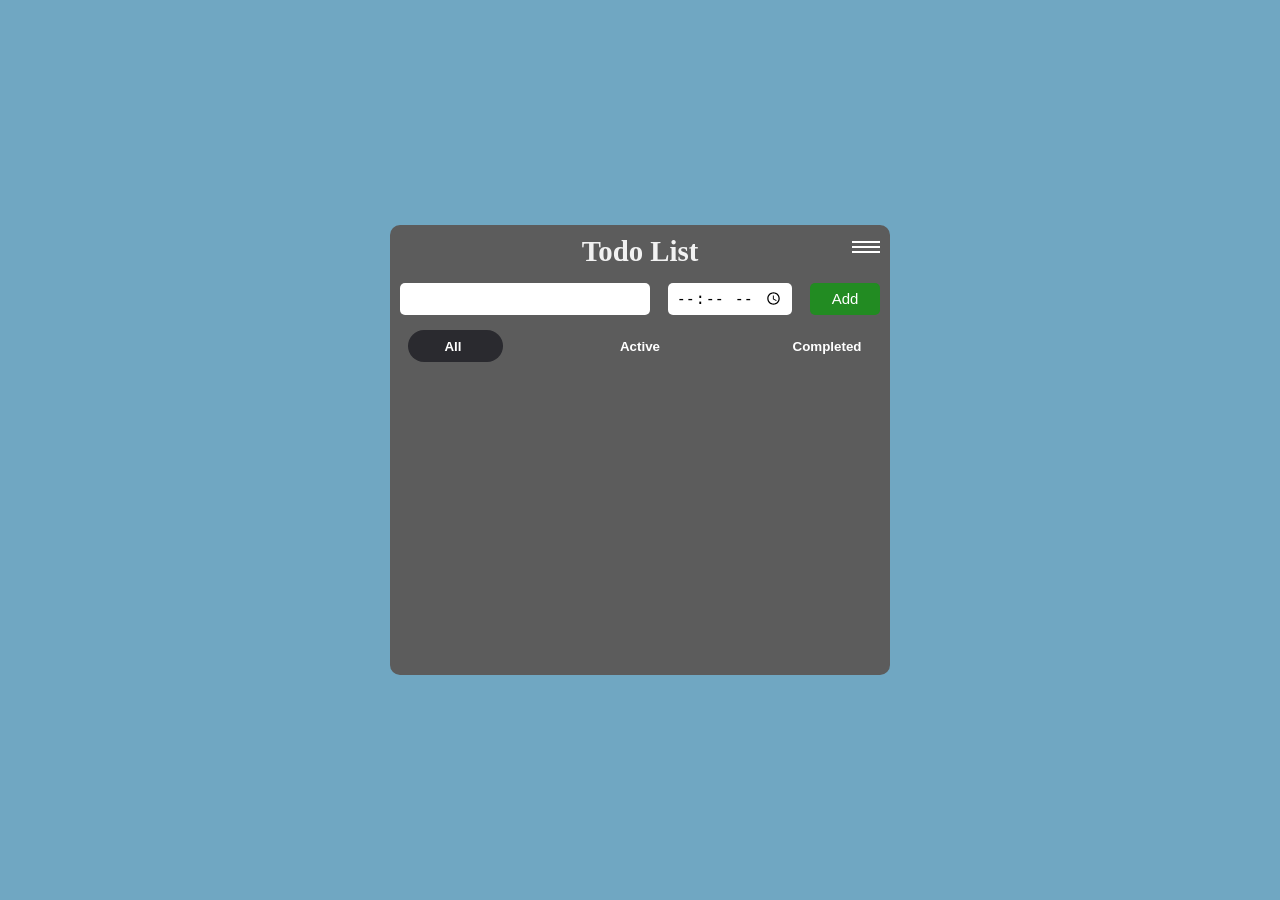
<file: index.html>
<!DOCTYPE html>
<html lang="en">
<head>
  <meta charset="UTF-8">
  <meta name="viewport" content="width=device-width, initial-scale=1.0">
  <title>Todo List</title>
  <link rel="stylesheet" href="style.css">
</head>
<body>
  <div class="todo-box">
    <div class="todo-header">
      <button class="menuBtn" id="menuBtn">
        <span></span>
        <span></span>
        <span></span>
      </button>

      <div class="menu-popup hidden">
        <div class="sort-by menus">
          <svg viewBox="0 0 24 24" width="18" height="18" fill="none" stroke="#fff" stroke-width="3" stroke-linecap="round" stroke-linejoine="round">
            <polyline points="9 6 15 12 9 18"></polyline>
            <polyline points="6 9 12 15 18 9"></polyline>
          </svg>Sort-by</div>
          
        <div class="sortBox hidden">
          <div class="sort-menu">Added Date</div>
          <div class="sort-menu">Time</div>
          <div class="sort-menu">A-Z</div>
        </div>
        <div class="menus">Todo Data</div>
        <div class="menus" id="clearAll">Clear All</div>
      </div>

      <div class="title">Todo List</div>
      <div class="error-box hidden">Error: The value must not be empty</div>
      <div class="input-box">
        <input type="text" class="input-action" id="inputAction">
        <input type="time" class="action-time" id="actionTime"> 
        <button class="add-btn" id="add-btn">Add</button>
      </div>
    </div>
    <div class="nav">
      <span class="span"></span>
      <button class="nav-btn">All</button>
      <button class="nav-btn">Active</button>
      <button class="nav-btn">Completed</button>
    </div>
    <div class="todo-list-container" id="renderList" >
      
    </div>
    
  </div>
  <script src ="script.js"></script>
</body>
</html>
</file>
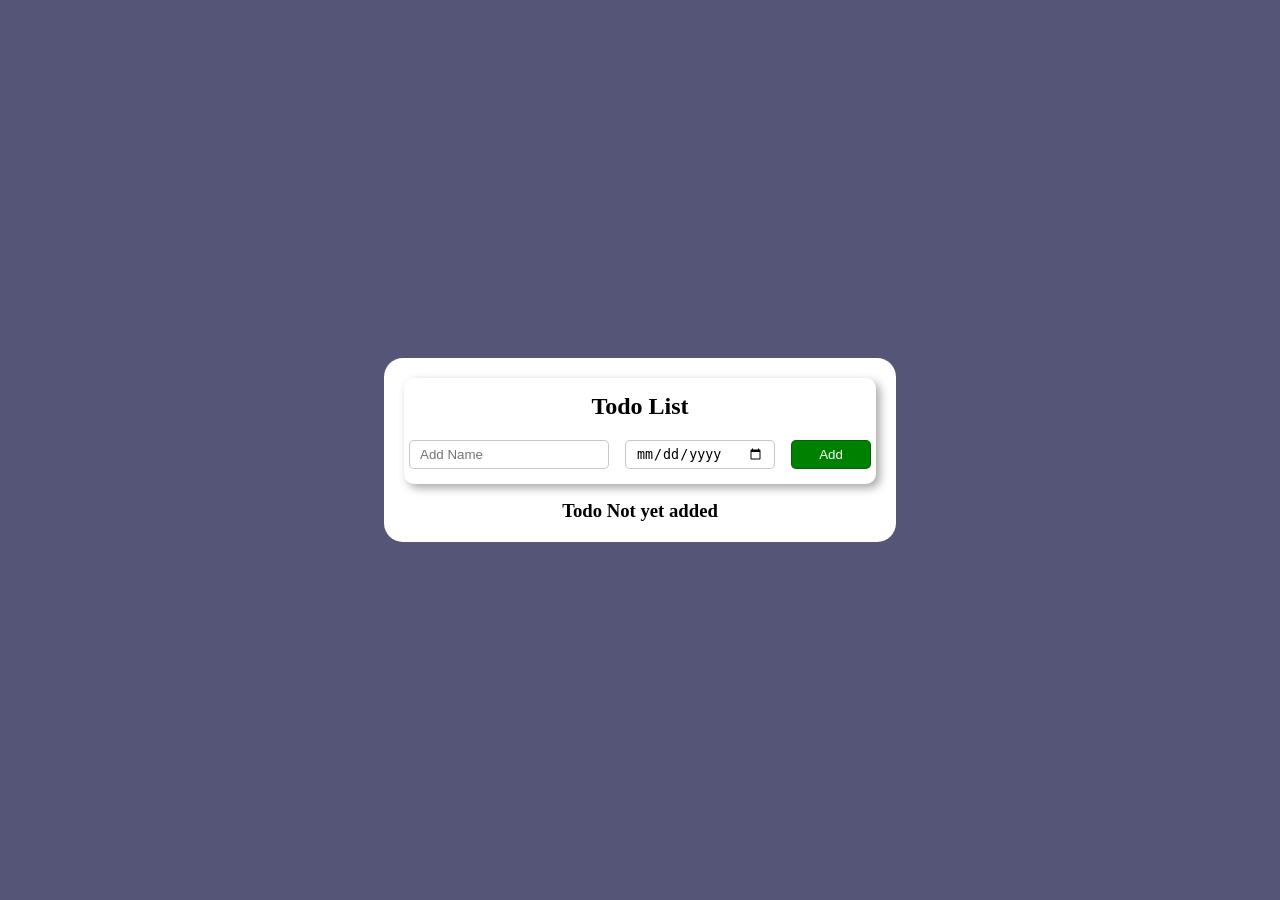
<file: V1/index.html>
<!DOCTYPE html>
<html lang="en">
<head>
  <meta charset="UTF-8">
  <meta name="viewport" content="width=device-width, initial-scale=1.0">
  <title>js For begginer</title>
</head>
<style>
  *{
    padding: 0;
    margin: 0;
    box-sizing: border-box;
  }

  body{
    background: #557;
    color: #fff;
    width: 100%;
    height: 100vh;
    display: flex;
    align-items: center;
    justify-content: center;
  }

  .input-grid, .display-grid{
    display: grid;
    grid-template-columns: 200px 150px 80px;
    margin-bottom: 10px;
    padding: 5px;
    column-gap: 1em;
  }

   .display-grid{
    border-radius: 5px;
    font-size: 15px;
    box-shadow: 1px 1px 8px #00000059;
   }
   
  .todo-box{
    background-color: #fff;
    color: #000;
    padding: 20px;
    border-radius: 5mm;
    display: flex;
    flex-direction: column;
    align-items: center;
  }

  .head-text{
    margin: 15px 0;
  }

  .alert{
    color: #ba0100;
  }

  .inputName, 
  .inputDate,
  .add-todo, 
  .delet-btn {
    border: 1px solid #00000038;
    outline: none;
    padding: 5px 10px;
    border-radius: 5px;
  }

  .add-todo-section{
    display: flex;
    flex-direction: column;
    align-items: center;
    margin-bottom: 1em;
    box-shadow: 4px 4px 10px #00000059;
    border-radius: 10px;
  }

  .displa-date,
  .displa-text{
    margin: auto 0;
  }

  .delet-btn, .add-todo{
    cursor: pointer;
    color: #fff;
  }

   .delet-btn{
    background-color: #ba0100;
   } 
   
   .add-todo{
    background-color: green;
   }

</style>
<body>
  <div class="todo-box">
    <div class="add-todo-section">
      <h2 class="head-text">Todo List</h2>
      <div class="input-grid">
        <input class="inputName" placeholder="Add Name">
        <input class="inputDate" type="date">
        <button class="add-todo">Add</button>
      </div>
    </div>
    
    <div class="display-box"></div>
  </div>

  
  <script>
     let todoList = JSON.parse(localStorage.getItem('todoList')) || [];
     const inputElement = document.querySelector('.inputName');
     const inputDueDate = document.querySelector('.inputDate');
     const headForAlert = document.querySelector('.head-text');

     todoListAdd();

     document.querySelector('.add-todo').addEventListener('click', () => {
      if(inputElement.value !== '' && inputDueDate.value !== ''){
        todoList.push({
        name: inputElement.value,
        dueDate: inputDueDate.value
      });
      } else{
          headForAlert.classList.add('alert');
          headForAlert.innerText = 'Name or DueDate is Missed';
        setTimeout(()=>{
          headForAlert.classList.remove('alert');
          headForAlert.innerText = 'Todo List';
        }, 3000);
      }
      todoListAdd();
      inputElement.value = '';
      inputDueDate.value = '';
     });

     function todoListAdd(){
      let todoListHTML = '';
      todoList.forEach((todoObject, index) =>{
        todoListHTML += `
        <div class="display-grid">
          <div class="displa-text">${todoObject.name}</div>
          <div class="displa-date">${todoObject.dueDate}</div>
          <button class="delet-btn"onclick="todoList.splice(${index}, 1);todoListAdd();">Delete</button>
        </div>`
          
      } );
      document.querySelector('.display-box').innerHTML = todoListHTML;
      localStorage.setItem('todoList', JSON.stringify(todoList));

      if(!todoListHTML){
        document.querySelector('.display-box').innerHTML = `<h3>Todo Not yet added</h3>`;
      }
     }
  </script>
</body>
</html>
</file>
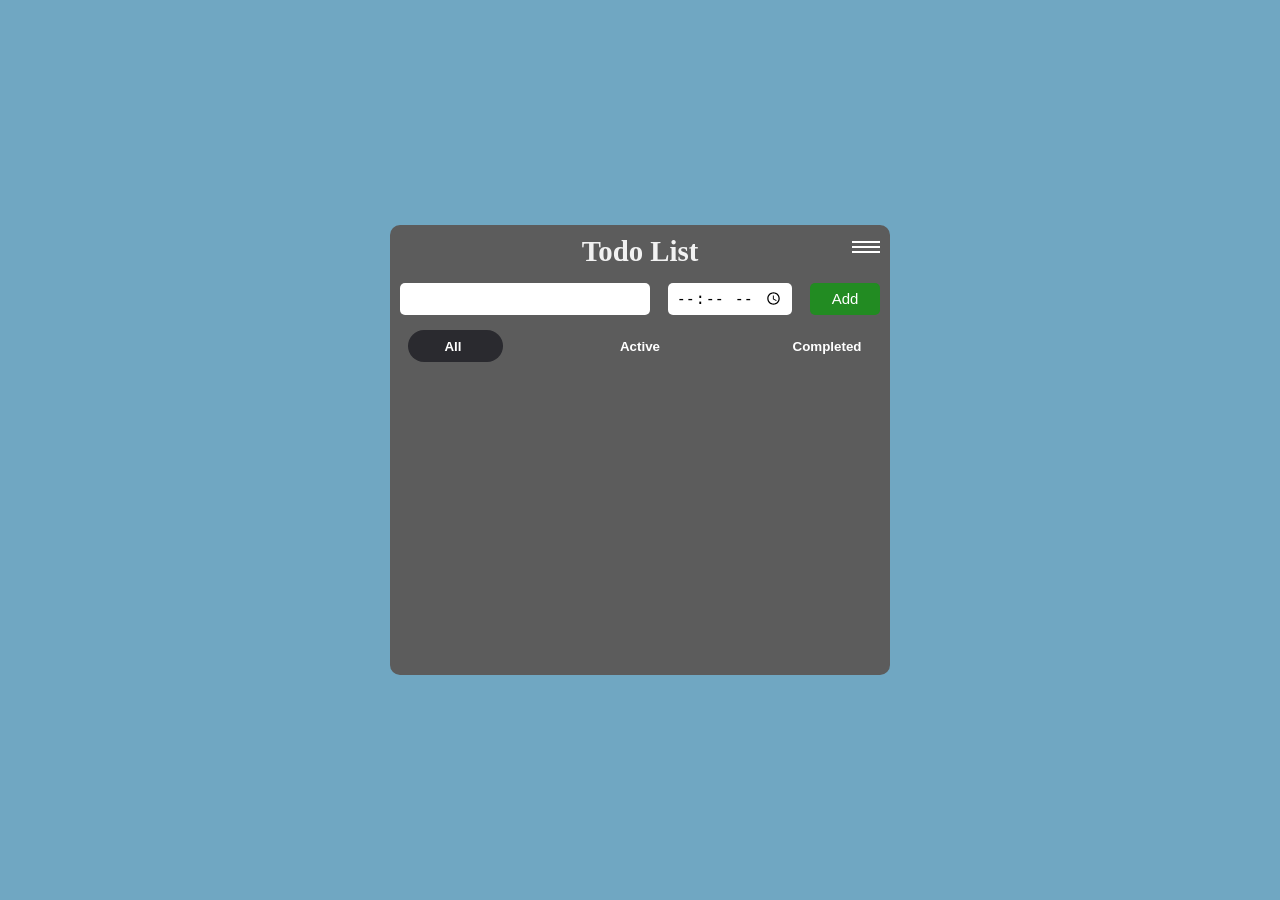
<file: V2/index.html>
<!DOCTYPE html>
<html lang="en">
<head>
  <meta charset="UTF-8">
  <meta name="viewport" content="width=device-width, initial-scale=1.0">
  <title>Todo List</title>
  <link rel="stylesheet" href="style.css">
</head>
<body>
  <div class="todo-box">
    <div class="todo-header">
      <button class="menuBtn" id="menuBtn">
        <span></span>
        <span></span>
        <span></span>
      </button>

      <div class="menu-popup hidden">
        <div class="sort-by menus">
          <svg viewBox="0 0 24 24" width="18" height="18" fill="none" stroke="#fff" stroke-width="3" stroke-linecap="round" stroke-linejoine="round">
            <polyline points="9 6 15 12 9 18"></polyline>
            <polyline points="6 9 12 15 18 9"></polyline>
          </svg>Sort-by</div>
          
        <div class="sortBox hidden">
          <div class="sort-menu">Added Date</div>
          <div class="sort-menu">Time</div>
          <div class="sort-menu">A-Z</div>
        </div>
        <div class="menus">Todo Data</div>
        <div class="menus" id="clearAll">Clear All</div>
      </div>

      <div class="title">Todo List</div>
      <div class="error-box hidden">Error: The value must not be empty</div>
      <div class="input-box">
        <input type="text" class="input-action" id="inputAction">
        <input type="time" class="action-time" id="actionTime"> 
        <button class="add-btn" id="add-btn">Add</button>
      </div>
    </div>
    <div class="nav">
      <span class="span"></span>
      <button class="nav-btn">All</button>
      <button class="nav-btn">Active</button>
      <button class="nav-btn">Completed</button>
    </div>
    <div class="todo-list-container" id="renderList" >
      
    </div>
    
  </div>
  <script src ="script.js"></script>
</body>
</html>
</file>
<file: style.css>
*{
  margin: 0;
  padding: 0;
  box-sizing: border-box;
}
body{
  width: 100;
  height: 100vh;
  display: flex;
  align-items: center;
  justify-content: center;
  background-color: hsl(200, 40%, 60%);
}
.todo-box{
  width: 500px;
  min-height: 450px;
  background-color: rgb(92, 92, 92);
  display: flex;
  flex-direction: column;
  align-items: center;
  padding: 10px;
  border-radius: 10px;
  gap: 1em;
}
.todo-header{
  text-align: center;
  display: flex;
  flex-direction: column;
  align-items: center;
  width: 100%;
  position: relative;
}
.todo-header .title{
  color: hsl(0, 0%, 95%);
  font-size: 1.8em;
  font-weight: bold;
  margin-bottom: 15px;
}
.input-box{
  width: 100%;
  display: flex;

  justify-content: space-between;
}
.input-action{
  width: 250px;
}
.input-action, 
.action-time,
.add-btn{
  border: none;
  outline: none;
  padding: 5px 8px;
  border-radius: 5px;
  font-size: 15px;
  font-weight: 500;
}
.add-btn{
  width: 70px;
  background-color: forestgreen;
  color: #fff;
  cursor: pointer;
}
.todo-list-container{
  padding: 5px 0;
  width: 100%;
  display: flex;
  flex-direction: column;
  gap: .5em;
}
.listbox{
  width: 100%;
  display: grid;
  padding: 3px 10px;
  gap: 10px;
  transition: .2s;
}

.listbox-dis{
  display: flex;
  justify-content: space-between;
  align-items: center;
  font-size: 1.1em;
}

.edit-box{
  display: none;
  justify-content: space-between;
  align-items: center;
  font-size: 1.1em;
}
.todo-action{
  width: 230px;
}

.todo-time, 
.update-time{
  width: 70px;
  outline: none;
}
.todo-action, 
.todo-time{
  padding: 5px 0;
  color: hsl(0, 0%, 90%);
}
.update-action{
  width: 230px;
  outline: none;
  font-size: 15px;
  font-size: 1em;
  padding: 0 8px;
  height: 30px;
  border: none;
  color: #001;
  border-radius: 4px;
}
.edit-btn, 
.delete-btn,
.save-btn,
.update-time{
  outline: none;
  width: 60px;
  height: 30px;
  padding: 5px 4px; 
  border: none;
  color: #fff;
  border-radius: 3px;
  cursor: pointer;
}
.save-btn{
  background: green;
}
.edit-btn {
  background-color: hsl(42, 60%, 50%);
} 
.delete-btn{
  background-color: rgba(217, 0, 0, 0.912);
}
.update-time{
  color: #001;
}

.isEditing .listbox-dis{
  display: none;
}
.isEditing .edit-box{
  display: flex;
}
.nav{
  width: 100%;
  padding: 8px ;
  display: flex;
  justify-content: space-between;
  align-items: center;
  position: relative;
}
.nav .span{
  width: 95px;
  height: 32px;
  background-color: rgb(42, 42, 47);
  border-radius: 50px;
  position: absolute;
  z-index: 1;
  left: 8px;
}
.nav .left{
  left: 8px;
  transition: .2s;
}
.nav .center{
  left: 50%;
  translate: -50% 0;
  transition: .2s;
}
.nav .right{
  left: calc(100% - 103px);
  transition: .2s;
}
.nav-btn{
  min-width: 90px;
  z-index: 2;
  color: #fff;
  font-weight: 600;
  background: none;
  border: none;
  cursor: pointer;
}
.completed{
  border-radius: 3px;
  background: hsla(120, 100%, 50%, 0.259);
}
.completed .todo-action , .completed .todo-time{
  text-decoration: line-through;
}

.red{
  position: relative;
}
.confir-comple{
  appearance: none;
  height: 15px;
  width: 15px;
  border: 2px #fff solid;
  position: relative;
  z-index: 100;
  padding: 0;
  margin: 0;
  cursor: pointer;
}
.confir-comple:checked{
  border-radius: 2px;
  background: rgb(64, 255, 0);
}
.error-box{
  font-weight: bold;
  color: hsl(36, 100%, 50%);
  width: 60%;
  font-size: 1.1em;
  padding: 5px;
  margin-bottom: 10px;
  border-radius: 5px;
  background: hsl(0, 0%, 40%);
}
.menuBtn{ 
  width: 28px;
  height: 24px;
  display: flex;
  flex-direction: column;
  justify-content: center;
  gap: 3px;
  cursor: pointer;
  background: none;
  border: none;
  outline: none;
  position: absolute;
  right: 0;
  top: 0;
  z-index: 100;
}
.menuBtn span{
  width: 100%;
  height: 2px;
  background: rgb(255, 255, 255);
}
.menu-popup{
  position: absolute;
  width: 120px;
  padding: 5px 10px;
  right: 0;
  top: 30px;
  text-align: left;
  display: grid;
  gap: 3px;
  border-radius: 10px;
  border: 1px solid ;
  box-shadow: 2px 2px 4px hsl(0, 0%, 50%);
  color: hsl(0, 0%, 95%);
  background: hsl(0, 0%, 40%);
  z-index: 10;
}
.sort-menu{
  cursor: pointer;
  border-bottom: 1px solid hsla(0, 0%, 50%, .7);
}
.sortBox{
  padding-left: 5px;
  color: hsl(0, 0%, 85%);
}
.sort-by{
  display: flex;
  align-items: center;
  cursor: pointer;
  
}
.menus{
  cursor: pointer;
}
.menus:last-child{
  color: rgb(255, 77, 77);
  font-weight: 600;
}
.sort-by.box svg polyline:first-child{
  display: none;
}
.sort-by.box svg polyline:last-child{
  display: initial;
}

.sort-by svg polyline:first-child{
  display: initial;
}
.sort-by svg polyline:last-child{
  display: none;
}
.hidden {
  display: none;
}
</file>
<file: V2/style.css>
*{
  margin: 0;
  padding: 0;
  box-sizing: border-box;
}
body{
  width: 100;
  height: 100vh;
  display: flex;
  align-items: center;
  justify-content: center;
  background-color: hsl(200, 40%, 60%);
}
.todo-box{
  width: 500px;
  min-height: 450px;
  background-color: rgb(92, 92, 92);
  display: flex;
  flex-direction: column;
  align-items: center;
  padding: 10px;
  border-radius: 10px;
  gap: 1em;
}
.todo-header{
  text-align: center;
  display: flex;
  flex-direction: column;
  align-items: center;
  width: 100%;
  position: relative;
}
.todo-header .title{
  color: hsl(0, 0%, 95%);
  font-size: 1.8em;
  font-weight: bold;
  margin-bottom: 15px;
}
.input-box{
  width: 100%;
  display: flex;

  justify-content: space-between;
}
.input-action{
  width: 250px;
}
.input-action, 
.action-time,
.add-btn{
  border: none;
  outline: none;
  padding: 5px 8px;
  border-radius: 5px;
  font-size: 15px;
  font-weight: 500;
}
.add-btn{
  width: 70px;
  background-color: forestgreen;
  color: #fff;
  cursor: pointer;
}
.todo-list-container{
  padding: 5px 0;
  width: 100%;
  display: flex;
  flex-direction: column;
  gap: .5em;
}
.listbox{
  width: 100%;
  display: grid;
  padding: 3px 10px;
  gap: 10px;
  transition: .2s;
}

.listbox-dis{
  display: flex;
  justify-content: space-between;
  align-items: center;
  font-size: 1.1em;
}

.edit-box{
  display: none;
  justify-content: space-between;
  align-items: center;
  font-size: 1.1em;
}
.todo-action{
  width: 230px;
}

.todo-time, 
.update-time{
  width: 70px;
  outline: none;
}
.todo-action, 
.todo-time{
  padding: 5px 0;
  color: hsl(0, 0%, 90%);
}
.update-action{
  width: 230px;
  outline: none;
  font-size: 15px;
  font-size: 1em;
  padding: 0 8px;
  height: 30px;
  border: none;
  color: #001;
  border-radius: 4px;
}
.edit-btn, 
.delete-btn,
.save-btn,
.update-time{
  outline: none;
  width: 60px;
  height: 30px;
  padding: 5px 4px; 
  border: none;
  color: #fff;
  border-radius: 3px;
  cursor: pointer;
}
.save-btn{
  background: green;
}
.edit-btn {
  background-color: hsl(42, 60%, 50%);
} 
.delete-btn{
  background-color: rgba(217, 0, 0, 0.912);
}
.update-time{
  color: #001;
}

.isEditing .listbox-dis{
  display: none;
}
.isEditing .edit-box{
  display: flex;
}
.nav{
  width: 100%;
  padding: 8px ;
  display: flex;
  justify-content: space-between;
  align-items: center;
  position: relative;
}
.nav .span{
  width: 95px;
  height: 32px;
  background-color: rgb(42, 42, 47);
  border-radius: 50px;
  position: absolute;
  z-index: 1;
  left: 8px;
}
.nav .left{
  left: 8px;
  transition: .2s;
}
.nav .center{
  left: 50%;
  translate: -50% 0;
  transition: .2s;
}
.nav .right{
  left: calc(100% - 103px);
  transition: .2s;
}
.nav-btn{
  min-width: 90px;
  z-index: 2;
  color: #fff;
  font-weight: 600;
  background: none;
  border: none;
  cursor: pointer;
}
.completed{
  border-radius: 3px;
  background: hsla(120, 100%, 50%, 0.259);
}
.completed .todo-action , .completed .todo-time{
  text-decoration: line-through;
}

.red{
  position: relative;
}
.confir-comple{
  appearance: none;
  height: 15px;
  width: 15px;
  border: 2px #fff solid;
  position: relative;
  z-index: 100;
  padding: 0;
  margin: 0;
  cursor: pointer;
}
.confir-comple:checked{
  border-radius: 2px;
  background: rgb(64, 255, 0);
}
.error-box{
  font-weight: bold;
  color: hsl(36, 100%, 50%);
  width: 60%;
  font-size: 1.1em;
  padding: 5px;
  margin-bottom: 10px;
  border-radius: 5px;
  background: hsl(0, 0%, 40%);
}
.menuBtn{ 
  width: 28px;
  height: 24px;
  display: flex;
  flex-direction: column;
  justify-content: center;
  gap: 3px;
  cursor: pointer;
  background: none;
  border: none;
  outline: none;
  position: absolute;
  right: 0;
  top: 0;
  z-index: 100;
}
.menuBtn span{
  width: 100%;
  height: 2px;
  background: rgb(255, 255, 255);
}
.menu-popup{
  position: absolute;
  width: 120px;
  padding: 5px 10px;
  right: 0;
  top: 30px;
  text-align: left;
  display: grid;
  gap: 3px;
  border-radius: 10px;
  border: 1px solid ;
  box-shadow: 2px 2px 4px hsl(0, 0%, 50%);
  color: hsl(0, 0%, 95%);
  background: hsl(0, 0%, 40%);
  z-index: 10;
}
.sort-menu{
  cursor: pointer;
  border-bottom: 1px solid hsla(0, 0%, 50%, .7);
}
.sortBox{
  padding-left: 5px;
  color: hsl(0, 0%, 85%);
}
.sort-by{
  display: flex;
  align-items: center;
  cursor: pointer;
  
}
.menus{
  cursor: pointer;
}
.menus:last-child{
  color: rgb(255, 77, 77);
  font-weight: 600;
}
.sort-by.box svg polyline:first-child{
  display: none;
}
.sort-by.box svg polyline:last-child{
  display: initial;
}

.sort-by svg polyline:first-child{
  display: initial;
}
.sort-by svg polyline:last-child{
  display: none;
}
.hidden {
  display: none;
}
</file>
